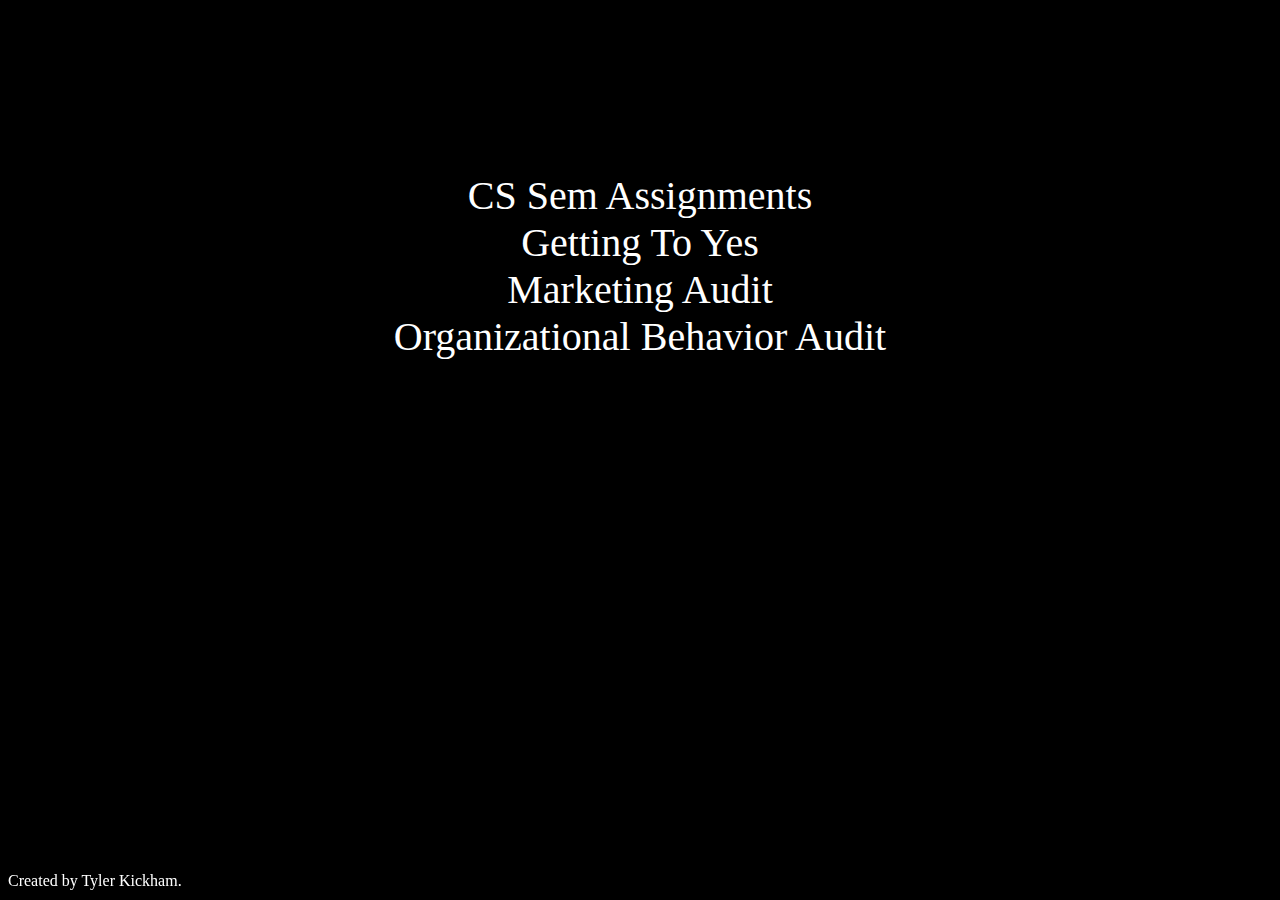
<file: index.html>
<!DOCTYPE html>
<html>

	<head>
		<title>Tyler Kickham</title>
		<link rel="stylesheet" href="index.css">
		<script src="https://ajax.googleapis.com/ajax/libs/jquery/1.11.0/jquery.min.js"></script>
		<script src="index.js"></script>
	</head>

	<body>
		<a name="top"></a>
		<header>
			<canvas id="header">
			<!-- remove this once matrix working -->
				<div id="matrix_name">Coming March 2016</div>
			</canvas>
		</header>

		<main>
			<div class="center">
				<a href="https://tkicks.github.io/401homework">CS Sem Assignments</a>
				<br />
				<a href="https://tkicks.github.io/bookClub">Getting To Yes</a>
				<br />
				<a href="docs/MarketingPaper.docx" target='_blank' title="Marketing Audit">Marketing Audit</a>
				<br />
				<a href="docs/OBTeamCase.docx" target='_blank' title="Org Behavior Audit">Organizational Behavior Audit</a>
			</div>
			<!-- <section id="navbar">
				<nav>
					<ul>
						<li>
							<a id="about" href="/about">About Me</a>
							<br />
							<a href="/about">
								<img id="about_me" src="img/me.jpg">
							</a>
						</li> | 
						<li>
							<a id="portfolio" href="/portfolio">Portfolio</a>
							<br />
							<a href="/portfolio">
								<img id="portfolio" src="img/portfolio.png">
							</a>
						</li>
					</ul>
				</nav>
			</section> -->
		</main>

		<footer>
			Created by Tyler Kickham.
		</footer>
	</body>

</html>
</file>
<file: index.css>
.center {
	font-size: 40px;
	color: #fff;
	width: inherit;
	text-align: center;
}

body {
	background-color: #000;
}

footer {
	position: fixed;
	margin-top: 40%;
	text-align: left;
	color: #fff;
}

a {
	text-decoration: none;
	color: #fff;
}

nav {
	color: #fff;
	margin: 0 auto;
	text-align: center;
}

nav li {
	display: inline-table;
}

nav li #about:hover, #portfolio:hover {
	background-color: #20b2aa;
}

#navbar {
	position: fixed;
	width: 100%;
	margin: 0 auto;
	font-size: 2em;
}

#header, #matrix_name {
	font-size: 5em;
	text-align: center;
	height: 2em;
	width: 100%;
	background-color: #000;
	color: #00ff00;
	margin: 0;
	padding: 0;
}

#about_me {
	height: 230px;
	width: 230px;
}

#portfolio {
	height: 230px;
	width: 230px;
}
</file>
